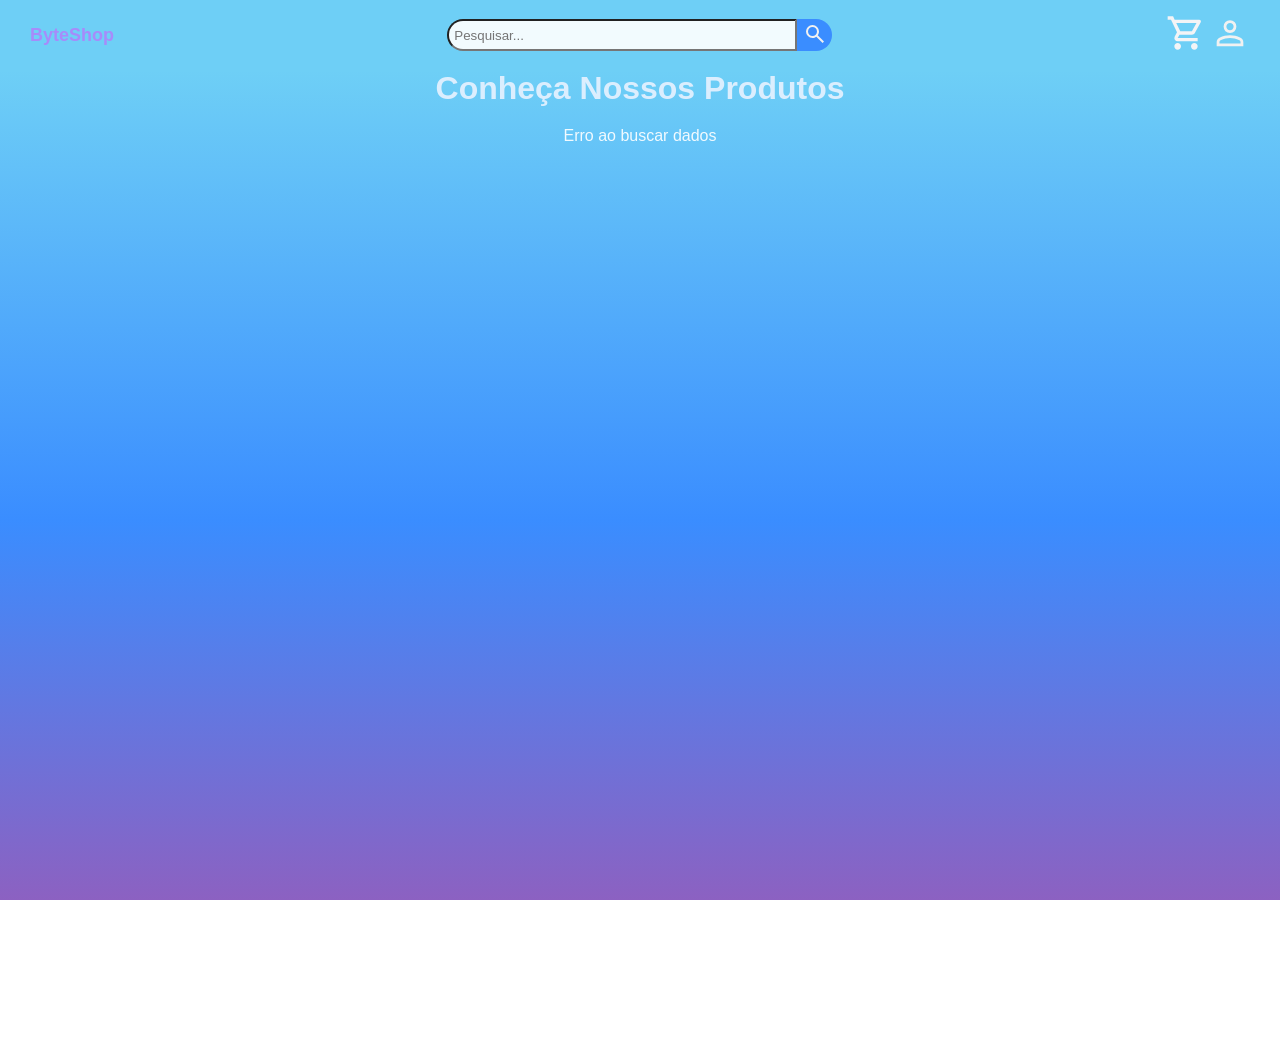
<file: index.html>
<!DOCTYPE html>
<html lang="pt-br">
<head>
    <meta charset="UTF-8">
    <meta name="viewport" content="width=device-width, initial-scale=1.0">
    <link rel="stylesheet" href="styles/style.css">
    <link rel="stylesheet" href="styles/indexresponsive.css">
    

    <title>ByteShop | Início</title>
</head>
<body>
    <header class="Header-container">
        <div id="header-div">
            <a id="index-a" href="index.html">
                <span id="header-span">ByteShop</span>
            </a>
        </div>
        <form class="Search-container" method="get">
            <input id="search-inp" type="search" name="query" placeholder="Pesquisar...">
            <button id="search-btn" type="submit">
                <img src="images/icons/search (1).svg" alt="botao-de-pesquisa">
            </button>
        </form>
        <div class="Menu-container">
            <a href="cart.html" id="cart-btn">
                <img id="menu-img-cart" src="images/icons/cart.svg" title="Cart" alt="imagem-usuario">
            </a>
            <a href="login.html" id="login-btn">
                <img id="menu-img-user" src="images/icons/user.svg" title="Login" alt="imagem-shopping-cart">
            </a>
        </div>
    </header>
    
    <main id="main" class="Main-container">
        <h1>Conheça Nossos Produtos</h1>
        <div id="container-products" class="Container-products"></div>
    </main>
    
    <footer class="Footer">
        <h4>developed by gabby &copy;</h4>
    </footer>
    
   
    <script type="module" src="./scripts/index.js"></script>
    <script src="./scripts/searchbar.js"></script>
    
    
</body>
</html>
</file>
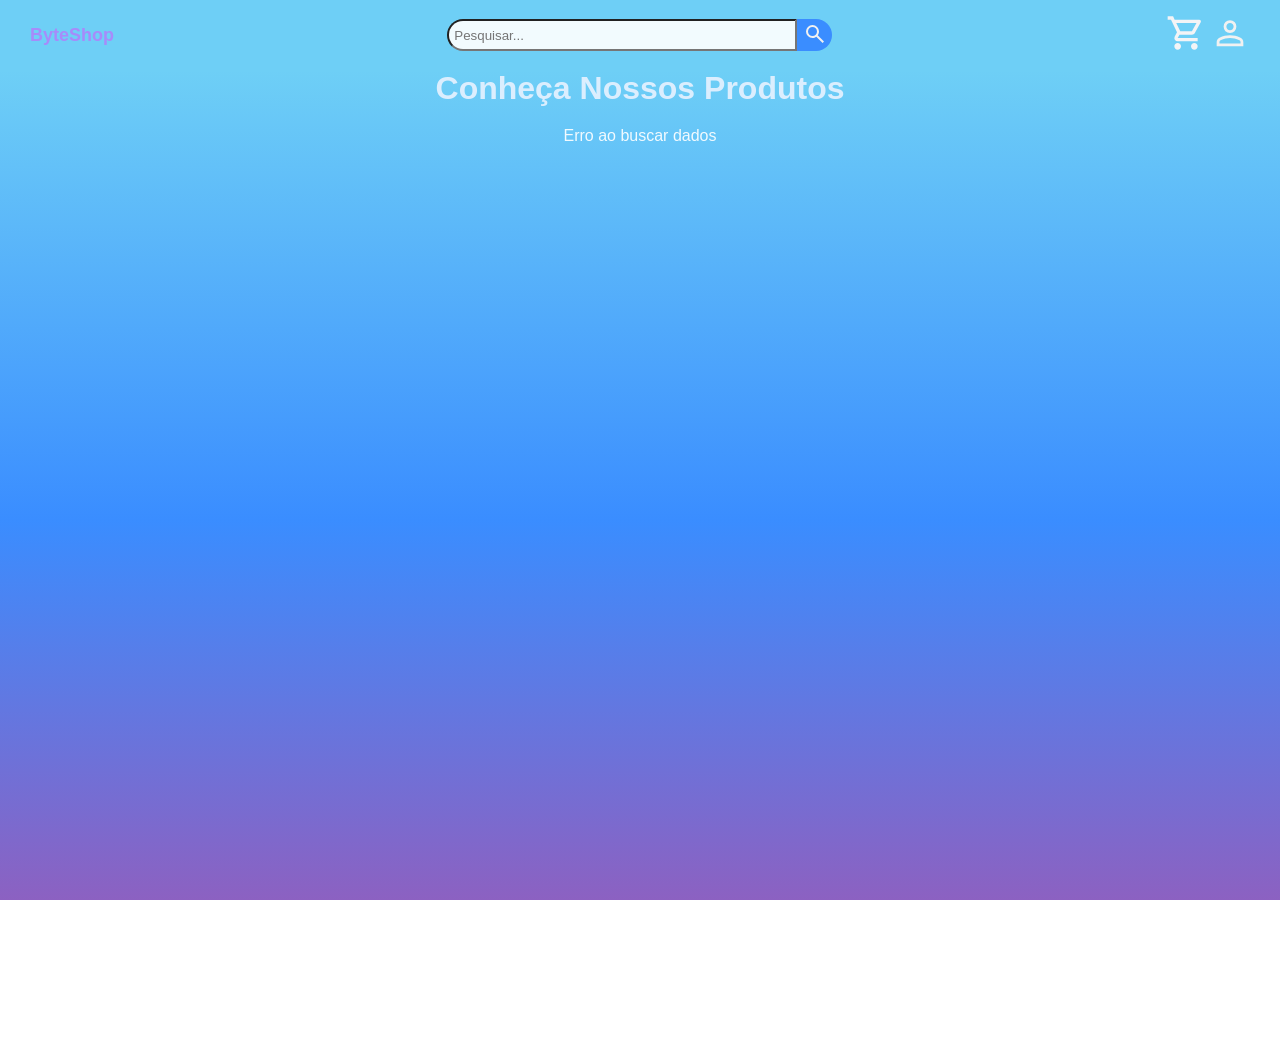
<file: admin.html>
<!DOCTYPE html>
<html lang="pt-br">
<head>
    <meta charset="UTF-8">
    <meta name="viewport" content="width=device-width, initial-scale=1.0">
    <title>ByteShop | Admin</title>
    <link rel="stylesheet" href="./styles/admin.css">
    
</head>
<body>
       
    <main class="adminContainer">
             <h1>Adicionar Novo Produto</h1>
        <form action="submit" method="post">
            <input type="text" placeholder="Nome do produto" name="inpNomeProduto" required>
            <input type="text" placeholder="Preço" name="inpPreco" required>
            <input type="text" placeholder="Descrição curta" name="inpDesCurta" required>
            <input type="text" placeholder="Descrição longa" name="inpDesLonga" required>
            <input type="file" placeholder="Imagem do produto" name="image" id="inpFile" required>

            <button id="btnUpload" type="button">Escolher arquivo</button>
            <div class="imgPreview"><img src="" alt="" id="img">
                <button id="xIcon"><img src="./images/icons/closeRed.svg" alt="close icon"></button>
            <p id="imgPmsg"></p></div>
            <button type="submit" id="formBtn">Cadastrar Produto</button>
        </form>
    </main>
    <script type="module" src="./scripts/admin/adminFormFront.js"></script>
    
    
       <footer class="Footer">
        <h4>developed by gabby &copy;</h4>
    </footer>
</body>
</html>
</file>
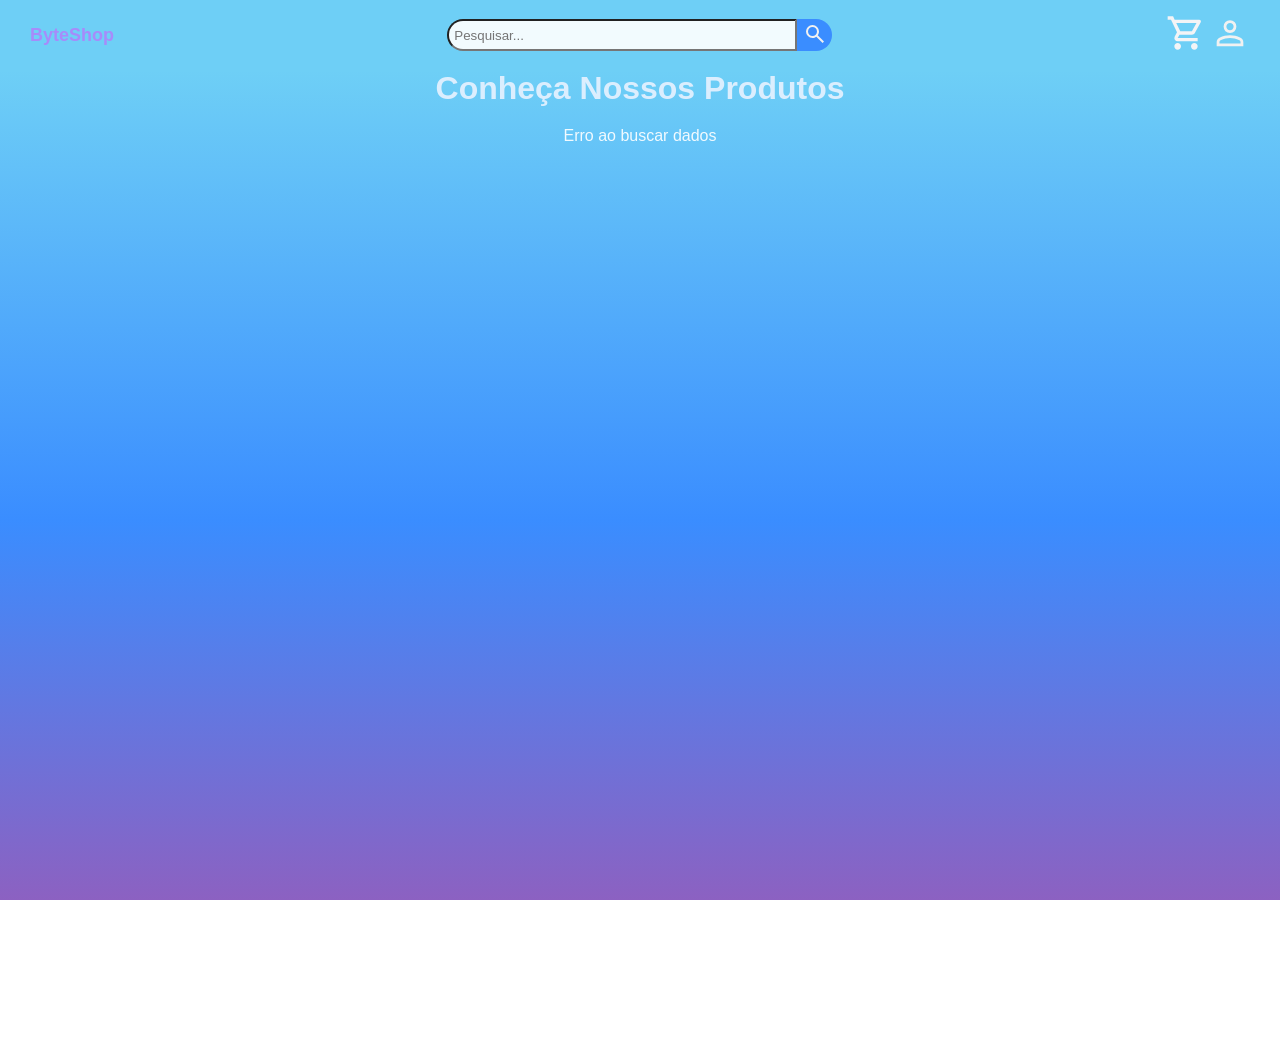
<file: cart.html>
<!DOCTYPE html>
<html lang="en">
<head>
    <meta charset="UTF-8">
    <meta name="viewport" content="width=device-width, initial-scale=1.0">
    
    
    <link rel="stylesheet" href="styles/cart.css">
    <link rel="stylesheet" href="styles/indexresponsive.css">
    <link rel="stylesheet" href="styles/style.css">
    <title>ByteShop | Cart</title>
</head>
<body>
       <header class="Header-container">
        <div id="header-div">
            <a id="index-a" href="index.html">
                <span id="header-span">ByteShop</span>
            </a>
        </div>
        
        <div class="Menu-container">
            <a href="cart.html" id="cart-btn">
                <img id="menu-img-cart" src="images/icons/cart.svg" title="Cart" alt="imagem-usuario">
            </a>
            <a href="login.html" id="login-btn">
                <img id="menu-img-user" src="images/icons/user.svg" title="Login" alt="imagem-shopping-cart">
            </a>
        </div>
    </header>

    <main class="cartContainer">
        
    </main>
    <div id="total"></div>

        <footer class="Footer">
        <h4>developed by gabby &copy;</h4>
    </footer>
    <script type="module" src="./scripts/cart.js"></script>
</body>
</html>
</file>
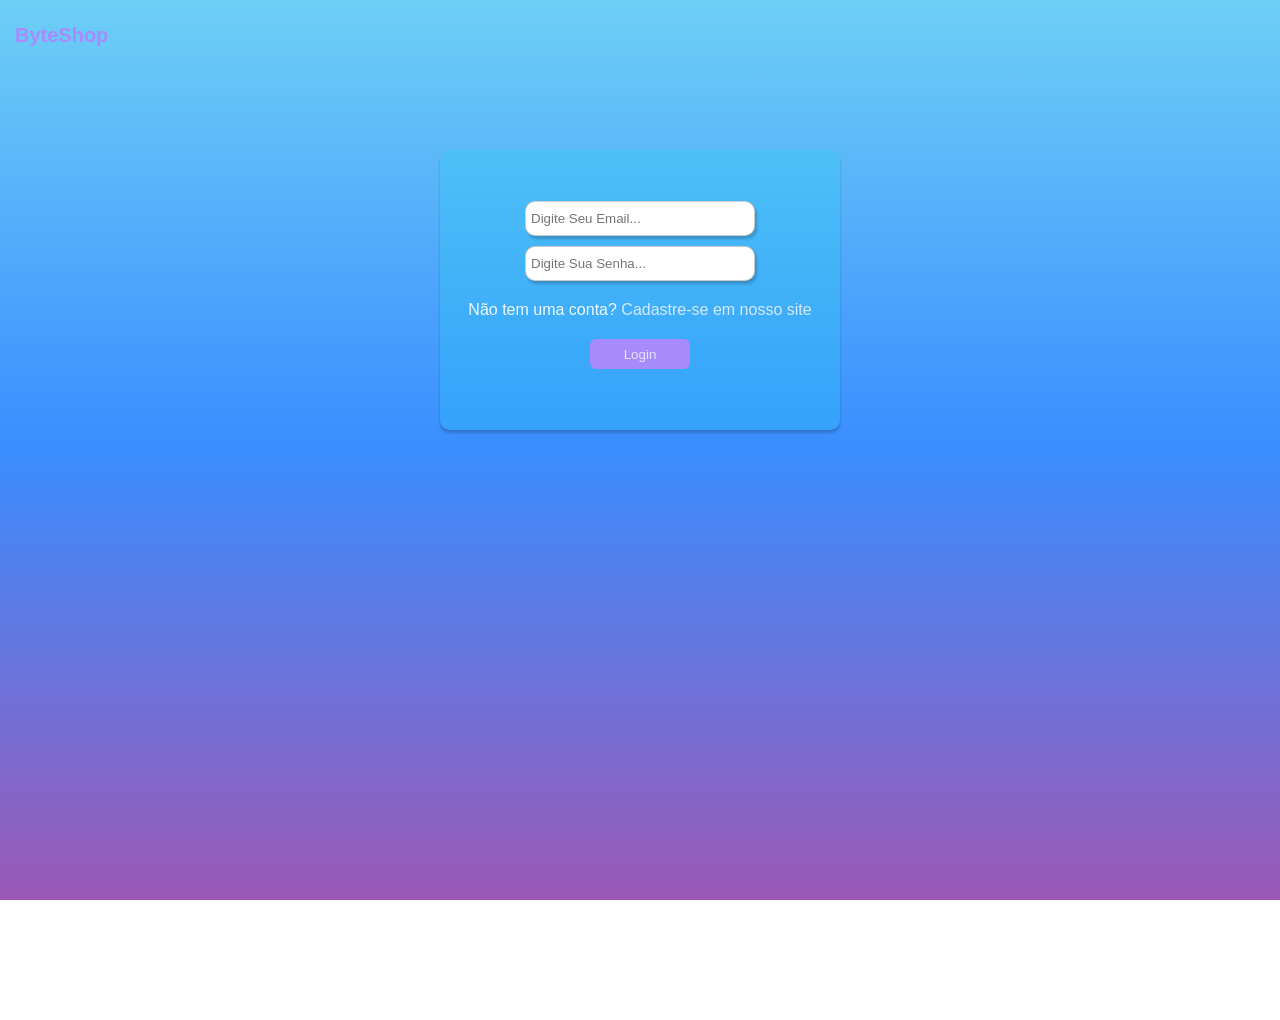
<file: login.html>
<!DOCTYPE html>
<html lang="en">
<head>
    <meta charset="UTF-8">
    <meta name="viewport" content="width=device-width, initial-scale=1.0">
    <title>ByteShop | Login</title>
    <link rel="stylesheet" href="styles/style.css">
    <link rel="stylesheet" href="styles/login.css">
    
</head>
<body>
  <header class="Header-container">
        <div id="header-div">
            <a id="index-a" href="index.html">
                <span id="header-span">ByteShop</span>
            </a>
        </div>
      
    </header>

    <main id="main-login" class="Main-container-login">
        <form id="login-form" class="Form-container">
            <fieldset class="Form">
                <input id="user-email" type="email" placeholder="Digite Seu Email..." required>
                <input id="user-password" type="password" placeholder="Digite Sua Senha..." required>
                <p id="error-p"></p>
                <p class="account">Não tem uma conta? <a href="new-account.html">Cadastre-se em nosso site</a></p>
                <button id="login-btn" type="button">Login</button>
            </fieldset>
        </form>
    </main>

    <footer class="Footer">
        <h4>developed by gabby &copy;</h4>
    </footer>

    <script type="module" src="./scripts/login.js"></script>
</body>
</html>
</file>
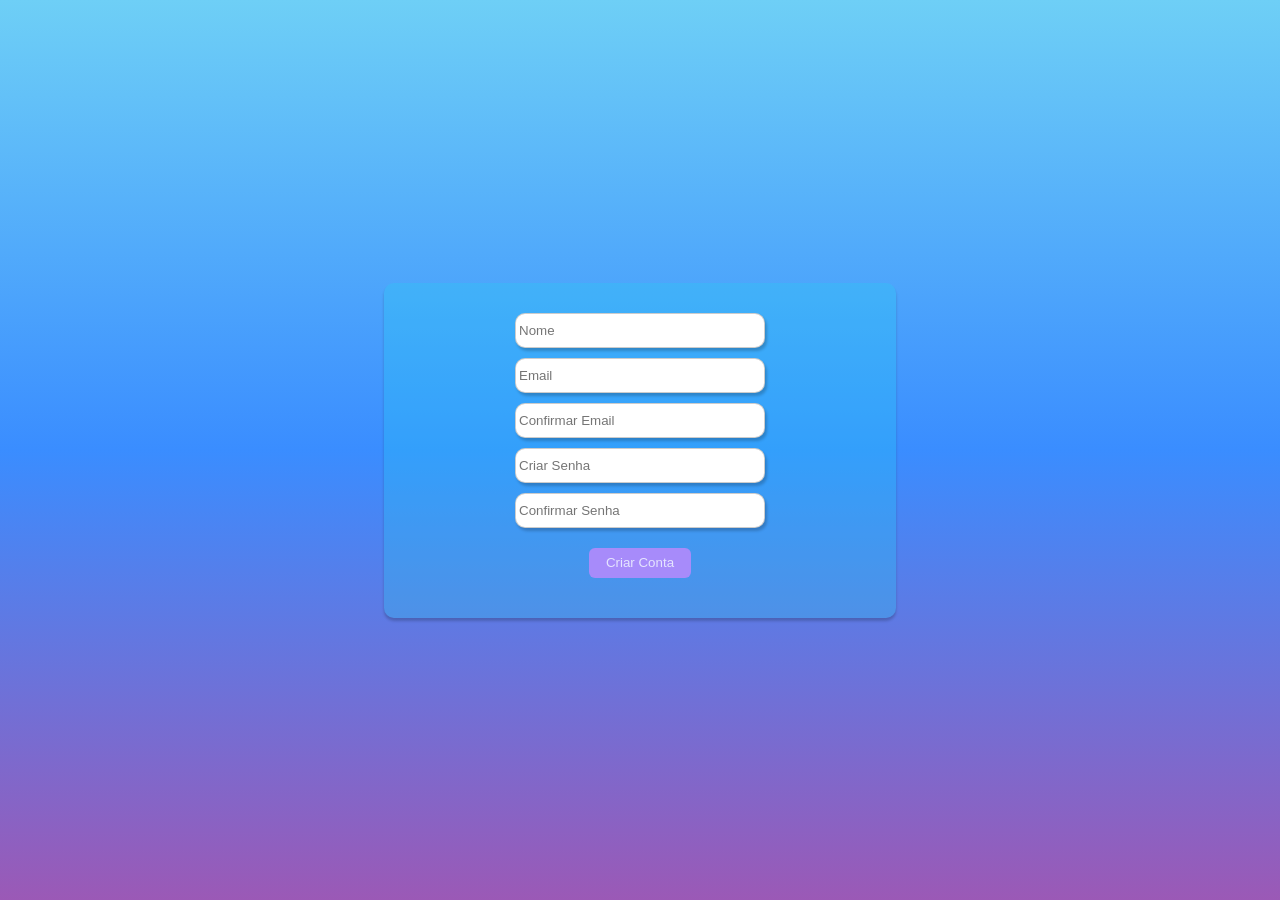
<file: new-account.html>
<!DOCTYPE html>
<html lang="pt-br">
<head>
    <meta charset="UTF-8">
    <meta name="viewport" content="width=device-width, initial-scale=1.0">
    <title>ByteShop | Criar Conta</title>
    <link rel="stylesheet" href="styles/newaccount.css">
</head>
<body>
 
    <form class="newAccountForm">
        <input type="text" placeholder="Nome" name="nome" required id="name">
        <input type="email" placeholder="Email" name="email" required>
        <input type="email"placeholder="Confirmar Email" name="confirmEmail" required>
        <input type="password" placeholder="Criar Senha" required>
        <input type="password" placeholder="Confirmar Senha" required>
        <button id="createAccount">Criar Conta</button>
    </form>
    <script type="module" src="./scripts/createaccount.js"></script>
</body>
</html>
</file>
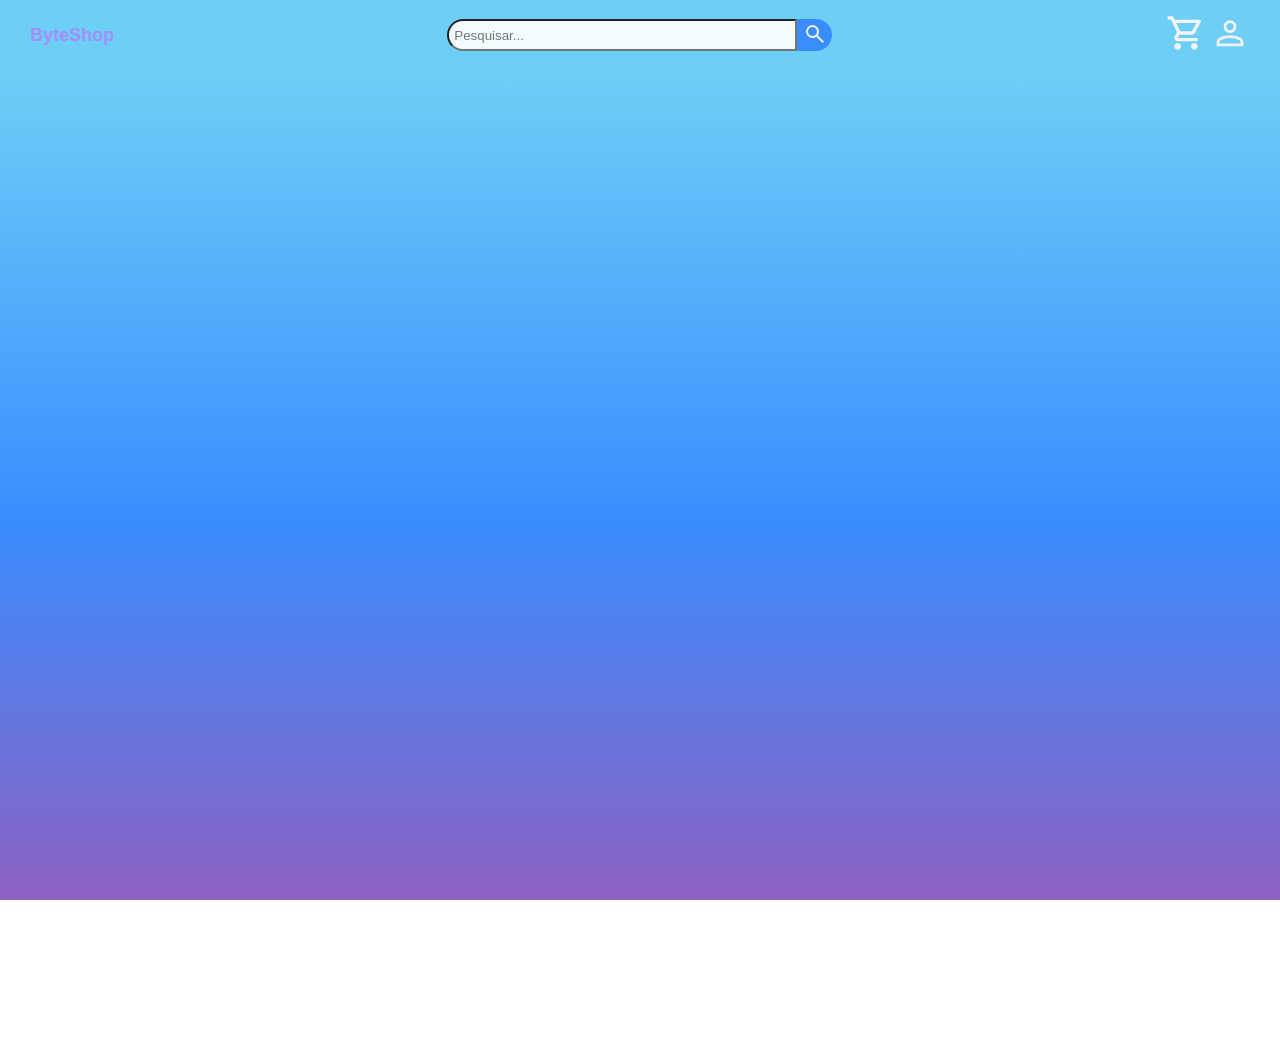
<file: products.html>
<!DOCTYPE html>
<html lang="pt-br">
<head>
    <meta charset="UTF-8">
    <meta name="viewport" content="width=device-width, initial-scale=1.0">
    <link rel="stylesheet" href="styles/style.css">
    <link rel="stylesheet" href="styles/products.css">
    <link rel="stylesheet" href="styles/indexresponsive.css">
    <link rel="stylesheet" href="styles/productsResponsive.css">
    
    
    <title>ByteShop | Produtos</title>
</head>
<body>
    <header class="Header-container">
        <div id="header-div">
            <a id="index-a" href="index.html">
                <span id="header-span">ByteShop</span>
            </a>
        </div>
        <form class="Search-container" method="get">
            <input id="search-inp" type="search" name="query" placeholder="Pesquisar...">
            <button id="search-btn" type="submit">
                <img src="images/icons/search (1).svg" alt="botao-de-pesquisa">
            </button>
        </form>
        <div class="Menu-container">
            <a href="cart.html" id="cart-btn">
                <img id="menu-img-cart" src="images/icons/cart.svg" title="Cart" alt="imagem-usuario">
            </a>
            <a href="login.html" id="login-btn">
                <img id="menu-img-user" src="images/icons/user.svg" title="Login" alt="imagem-shopping-cart">
            </a>
        </div>
    </header>

    <main id="main-product-container" class="Main-product-container">
        <div class="Products-produto-div" id="produto-div"></div>
    </main>

    <footer class="Footer">
        <h4>developed by gabby &copy;</h4>
    </footer>
    
    
    <script src="./scripts/searchbar.js"></script>
   <script type="module" src="./scripts/products.js"></script>
</body>
</html>
</file>
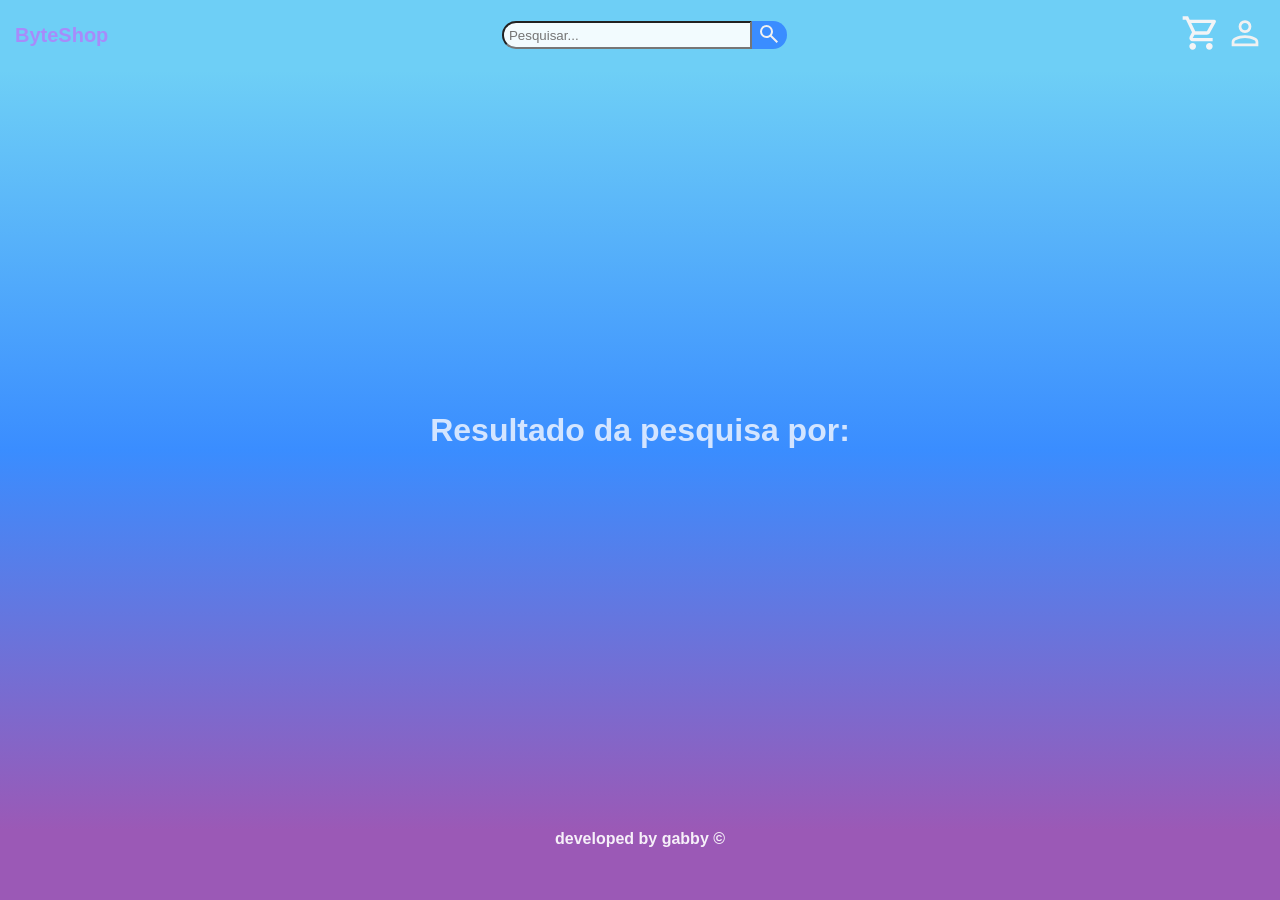
<file: search.html>
<!DOCTYPE html>
<html lang="pt-br">
<head>
    <meta charset="UTF-8">
    <meta name="viewport" content="width=device-width, initial-scale=1.0">
  
    
    <link rel="stylesheet" href="styles/searchStyle.css">
    <link rel="stylesheet" href="styles/products.css">
      <link rel="stylesheet" href="styles/style.css">
    <title>ByteShop | Produto</title>
</head>
<body>
    <header class="Header-container">
        <div id="header-div">
            <a id="index-a" href="index.html">
                <span id="header-span">ByteShop</span>
            </a>
        </div>
        <form class="Search-container" method="get" action="search.html">
            <input id="search-inp" type="search" name="query" placeholder="Pesquisar...">
            <button id="search-btn" type="submit">
                <img src="images/icons/search (1).svg" alt="botao-de-pesquisa">
            </button>
        </form>
        <div class="Menu-container">
            <a href="cart.html" id="cart-btn">
                <img id="menu-img-cart" src="images/icons/cart.svg" title="Cart" alt="imagem-usuario">
            </a>
            <a href="login.html" id="login-btn">
                <img id="menu-img-user" src="images/icons/user.svg" title="Login" alt="imagem-shopping-cart">
            </a>
        </div>
    </header>
    
    <main id="main" class="Main-container-search">
        <h1 id="searchResult"></h1>
        <div id="container-products" class="Container-products"></div>
    </main>
    
    <footer class="Footer">
        <h4>developed by gabby &copy;</h4>
    </footer>
    
   
    
    <script src="./scripts/searchbar.js"></script>
    <script type="module" src="./scripts/searchpage.js"></script>
    
    
</body>
</html>
</file>
<file: styles/style.css>
:root {
  --bg-body: linear-gradient(to bottom, #6ECFF6, #3A8DFF, #9B59B6);
  --accent-color: #a78bfa;
  --accent-color-hover: #8b5cf6;
  --highlight-color: #22d3ee;
  --product-card-bg: #22d3ee41;
  --product-card-hover-bg: #22d3ee25;
  --product-card-shadow: rgba(0, 0, 0, 0.2);
  --product-card-hover-shadow: rgba(0, 0, 0, 0.4);
  --product-card-border: rgba(255, 255, 255, 0.1);
}

* {
  margin: 0;
  padding: 0;
  box-sizing: border-box;
}

html, body {
  width: 100%;
  height: 100%;
  overflow-x: hidden;
  color: #ffffffe8;
  font-family: sans-serif;
  
}

input:focus {
  outline: none;
  box-shadow: 0 0 0 3px rgba(251, 191, 36, 0.4);
}

a {
  text-decoration: none;
  color: #f0f4ffd7;
}

h1, h3 {
  text-align: center;
  color: #f0f4ffd7;
  
}

.Header-container {
  width: 100%;
  height: 70px;
  display: flex;
  justify-content: space-between;
  align-items: center;
  padding: 15px;
  background-color: #6ECFF6;
}

#header-span {
  color: var(--accent-color);
  font-weight: 600;
  font-size: 20px;
}

.Search-container {
  display: flex;
}

#search-inp {
  text-indent: 5px;
  width: 250px;
  height: 28px;
  background-color: #ffffffe8;
  border-top-left-radius: 20px;
  border-bottom-left-radius: 20px;
}

#search-btn {
  background-color: #3A8DFF;
  width: 35px;
  border: none;
  border-top-right-radius: 20px;
  border-bottom-right-radius: 20px;
  cursor: pointer;
}

#menu-img-user, #menu-img-cart {
  width: 40px;
  height: 40px;
}

ul {
  list-style: none;
  display: flex;
  flex-wrap: wrap;
  justify-content: center;
  gap: 10px;
}

li {
  display: flex;
  flex-direction: column;
}

.Main-container {
  min-height: 100%;
  width: 100%;
  background: var(--bg-body);
  padding-bottom: 20px;
}

.Container-products {
  display: flex;
  flex-wrap: wrap;
  justify-content: center;
  gap: 10px;
  margin-top: 20px;
}

.Card-produto {
  width: 310px;
  height: auto;
  display: flex;
  flex-direction: column;
  justify-content: space-between;
  background-color: var(--product-card-bg);
  box-shadow: 0 1px 3px var(--product-card-shadow);
  border-radius: 10px;
  margin-bottom: 5px;
  cursor: pointer;
  border: 1px solid transparent;
}

.Card-produto:hover {
  background-color: var(--product-card-hover-bg);
  box-shadow: 0px 10px 10px var(--product-card-hover-shadow);
  border: 1px solid var(--product-card-border);
}

.Card-produto a {
  display: block;
  width: 100%;
}

.Img-card {
  width: 200px;
  height: 115px;
  display: block;
  margin: 10px auto;
  border-radius: 10px;
}

.Description {
  width: 90%;
  margin: 5px auto;
}



.priceCart {
  width: 100%;
  display: flex;
  justify-content: space-around;
  align-items: center;
  background-color: #c5d5d070;
  border-bottom-left-radius: 10px;
  border-bottom-right-radius: 10px;
  padding: 5px 0;
  flex-shrink: 0;
}

.cartBtn .notfoundbtn {
  width: 40px;
  height: 30px;
  border-radius: 4px;
  cursor: pointer;
  border: none;
  background-color: transparent;
}

.cartBtn:hover {
  background-color: #6ed0f6a6;
}

.notfoundbtn:hover {
  background-color: #6ed0f6a6;
}

.Price {
  text-align: center;
}

.Price::before {
  content: 'R$: ';
}

.Footer {
  width: 100%;
  height: 70px;
  background-color: #9B59B6;
  text-align: center;
}


::-webkit-scrollbar {
  width: 6px; 
}

::-webkit-scrollbar-track {
  background: transparent; 
}

::-webkit-scrollbar-thumb {
  background: rgba(255, 255, 255, 0.8); 
  border-radius: 10px;
}

::-webkit-scrollbar-thumb:hover {
  background: rgba(255, 255, 255, 1); 
}


* {
  scrollbar-width: thin;
  scrollbar-color: white transparent;
}

.notFound {
  display: block;
  width: 90%;
  height: 90%;
  color: black;
  background-color: var(--bg-body);
  text-align: center;
  margin-top: 150px;
}
</file>
<file: styles/indexresponsive.css>
@media screen and (min-width: 315px) and (max-width: 424px) {
  .Header-container {
    justify-content: space-evenly;
    padding: 10px;
  }

  html, body {
    height: 100%;
    width: 100%;
  }

  #header-span {
    font-size: 12px;
  }

  #search-inp {
    width: 70%;
    height: 26px;
    margin-left: 5px;
  }

  #menu-img-user,
  #menu-img-cart {
    width: 22px;
    height: 22px;
  }

  .Card-produto {
    width: 270px;
  }

  .Menu-container {
    display: flex;
    flex-direction: row;
  }

  
}


@media screen and (min-width: 425px) and (max-width: 767px) {
  .Header-container {
    justify-content: space-around;
  }

  #header-span {
    font-size: 14px;
  }

  #search-inp {
    width: 75%;
    height: 28px;
  }

  .Card-produto {
    width: 300px;
  }
}


@media screen and (min-width: 768px) and (max-width: 1023px) {
  .Header-container {
    padding: 10px 20px;
  }

  #header-span {
    font-size: 16px;
  }

  #search-inp {
    width: 300px;
    height: 30px;
  }

  .Card-produto {
    width: 320px;
  }

  .Container-products {
    gap: 15px;
  }
}

@media screen and (min-width: 1024px) and (max-width: 1439px) {
  .Header-container {
    padding: 15px 30px;
  }

  #header-span {
    font-size: 18px;
  }

  #search-inp {
    width: 350px;
    height: 32px;
  }

  .Card-produto {
    width: 330px;
  }

  .Container-products {
    gap: 20px;
  }
}


@media screen and (min-width: 1440px) {
  .Header-container {
    max-width: 100vw;
    margin: 0 auto;
    justify-content: space-between;
  }

  #header-span {
    font-size: 20px;
  }

  #search-inp {
    width: 400px;
    height: 35px;
  }

  .Card-produto {
    width: 350px;
  }

  .Container-products {
    gap: 25px;
  }
}

/* ======================== */
/* 🧱 4K Ultra-Wide (opcional) */
@media screen and (min-width: 2560px) {
  .Main-container {
    max-width: 100vw;
    margin: 0 auto;
  }

  .Card-produto {
    width: 380px;
  }

  #search-inp {
    width: 500px;
  }
}
</file>
<file: styles/admin.css>
:root {
 
  --bg-body: linear-gradient(to bottom, #6ECFF6, #3A8DFF, #9B59B6);
 


  --accent-color: #a78bfa;
  --accent-color-hover: #8b5cf6;
  --highlight-color: #22d3ee;

  --product-card-bg: #22d3ee41;
  --product-card-hover-bg: #22d3ee25;
  --product-card-shadow: rgba(0, 0, 0, 0.2);
  --product-card-hover-shadow: rgba(0, 0, 0, 0.4);
  --product-card-border: rgba(255, 255, 255, 0.1);
}

* {
  margin: 0;
  padding: 0;
  box-sizing: border-box;
}

html body {
  height: 100%;
  overflow-x: hidden;
  color: #f0f4ffd7;
}

body {
  background: var(--bg-body);
  color: var(--text-color);
  width: 100%;
  min-height: 100vh;
  display: flex;
  flex-direction: column;
  justify-content: center;
  align-items: center;
  padding-bottom: 10px;
  
}

h1 {
  text-align: center;
}

.adminContainer {
    width: 50%;
    border: 1px solid rgba(0, 0, 0, 0.037);
    box-shadow: 0px 3px 3px var(--product-card-shadow);
    margin-top: 50px;
    background-color: #6ECFF6;
    border-radius: 10px;
   
   
}


form {
    display: flex;
    flex-direction: column;
    align-items: center;
    gap: 8px;
    padding: 5px;
    
    
}

form > button {
  background-color: var(--accent-color);
  color: black;
  border: none;
  border-radius: 8px;
  padding: 8px 12px;
  display: block;
  margin: auto;
  cursor: pointer;
}
button:hover {
    background-color: var(--accent-color-hover);
}
input {
    width: 300px;
    height: 35px;
    border-radius: 10px;
    text-indent: 2px;
    border: 1px solid var(--product-card-shadow);
    box-shadow: 2px 3px 3px var(--product-card-shadow);
    background-color: #f0f4ffd7;
}

input:focus {
    outline: none;
}

input[type="file"] {
    box-shadow: none;
    display: none;
}

input[type="file"]::-webkit-file-upload-button {
  background-color: #fbbf24;
  color: black;
  border: none;
  border-radius: 8px;
  padding: 8px 12px;
  cursor: pointer;
  display: block;
  margin: auto;
  
  
}

input[type="file"]::-webkit-file-upload-button:hover {
    background-color: var(--accent-color-hover);
    
  
}

#img {
  width: 210px;
  height: 200px;
  border-radius: 15px;
  display: none;
  
  
}

.imgPreview img.show {
  opacity: 1;
  max-height: 300px; 
}

.imgPreview {
  position: relative;
}

.errorPInput {
  display: block;
  color: red;
  
}

#xIcon {
  background-color: transparent;
  border: none;
  cursor: pointer;
  position: absolute;
  top: -7%;
  right: -3%;
  z-index: 3;
  display: none;

}

footer {
  margin-top: 30px;
}

@media screen and (min-width: 315px) and (max-width: 600px) {
  .adminContainer {
    width: 90%;
  }
  input {
    width: 80%;
  }

}
</file>
<file: styles/cart.css>
* {
    margin: 0;
    padding: 0;
    box-sizing: border-box;
}
:root {
 
  --bg-body: linear-gradient(to bottom, #6ECFF6, #3A8DFF, #9B59B6);
 


  --accent-color: #a78bfa;
  --accent-color-hover: #8b5cf6;
  --highlight-color: #22d3ee;

  --product-card-bg: #22d3ee41;
  --product-card-hover-bg: #22d3ee25;
  --product-card-shadow: rgba(0, 0, 0, 0.2);
  --product-card-hover-shadow: rgba(0, 0, 0, 0.4);
  --product-card-border: rgba(255, 255, 255, 0.1);
}

html {
    width: 100%;
    height: 100%;
}

body {
    width: 100%;
    height: 100%;
    background: var(--bg-body);
}

.cartContainer {
    width: 100%;
    min-height: 100vh;
    height: fit-content;
    background: var(--bg-body);
    display: flex;
    flex-direction: column;
    align-items: center;
    gap: 5px;
    
}
.productCart {
   
    width: 40%;
    height: fit-content;
    background-color: var(--product-card-bg);
    border-radius: 20px;
    box-shadow: 0 1px 3px var(--product-card-shadow)
}
.productCart > img {
    max-width: 100px;
    max-height: 100px;
    border-radius: 10px;
    display: block;
    margin: auto;
    margin-top: 10px;
    
}
</file>
<file: styles/login.css>
.Main-container-login {
    width: 100%;
    height: 800px;
}

.Header-container {
    width: 100%;
    background-color: transparent;
}
html {
    width: 100%;
    height: 100%;
}
body {
    height: 100vh;
    width: 100%;
    align-content: center;
    background: linear-gradient(to bottom, #6ECFF6, #3A8DFF, #9B59B6);
}

.Form-container {
    margin-top: 80px;
}

.Form {
    width: 400px;
    height: 280px;
    margin: auto;
    border: none;
    background-color: var(--product-card-bg);
    display: flex;
    flex-direction: column;
    justify-content: center;
    align-items: center;
    gap: 10px;
    box-shadow: 0 3px 3px var(--product-card-shadow);
    border-radius: 10px;
    list-style: none;
}

fieldset legend {
    text-align: center;
}

input {
    width: 230px;
    height: 35px;
    border: 1px solid var(--product-card-shadow);
    box-shadow: 2px 3px 3px var(--product-card-shadow);
    border-radius: 10px;
    text-indent: 5px;
}

input:focus {
    outline: none;
}

#login-btn {
    display: block;
    background-color: var(--accent-color);
    cursor: pointer;
    width: 100px;
    height: 30px;
    border: none;
    border-radius: 6px;
    margin: 10px auto;
    color: #f0f4ffd7;
}

#login-btn:hover {
    background-color: var(--accent-color-hover);
}

#error-p {
    color: red;
}

.Footer {
    background-color: transparent;
}

@media screen and (min-width: 300px) and (max-width: 480px) {
    .Form {
        width: 90%;
    }

    .account {
        font-size: 12px;
        text-align: center;

    }
}
</file>
<file: styles/newaccount.css>
* {
    margin: 0;
    padding: 0;
    box-sizing: border-box ;
}

:root {
  --bg-body: linear-gradient(to bottom, #6ECFF6, #3A8DFF, #9B59B6);
  --accent-color: #a78bfa;
  --accent-color-hover: #8b5cf6;
  --highlight-color: #22d3ee;
  --product-card-bg: #22d3ee41;
  --product-card-hover-bg: #22d3ee25;
  --product-card-shadow: rgba(0, 0, 0, 0.2);
  --product-card-hover-shadow: rgba(0, 0, 0, 0.4);
  --product-card-border: rgba(255, 255, 255, 0.1);
}

body {
    width: 100%;
    height: 100vh;
    display: flex;
    align-items: center;
    justify-content: center;
    flex-direction: column;
    background: linear-gradient(to bottom, #6ECFF6, #3A8DFF, #9B59B6);
}


.newAccountForm {
    padding-top: 30px;
    padding-bottom: 30px;
    border-radius: 10px;
    width: 40%;
    display: flex;
    flex-direction: column;
    align-items: center;
    justify-content: center;
    gap: 10px;
    border: none;
    background-color: #22d3ee41;
    box-shadow: 0 3px 3px var(--product-card-shadow);
}

.newAccountForm > input {
    
    width: 250px;
    height: 35px;
    outline: none;
    border: 1px solid var(--product-card-shadow);
    box-shadow: 2px 3px 3px var(--product-card-shadow);
    text-indent: 3px;
    border-radius: 10px;
}

.newAccountForm > button {
    margin-top: 10px;
    width: 20%;
    height: 30px;
    display: block;
    background-color: var(--accent-color);
    cursor: pointer;
    border: none;
    border-radius: 6px;
    margin: 10px auto;
    color: #f0f4ffd7;
}

.errorEmail {
    color: red;
    text-align: center;
}

.errorPass {
    color: red;
}

@media screen and (min-width: 315px) and (max-width: 424px) {
  .newAccountForm > input {
    width: 230px;
  }

  .newAccountForm {
    width: 90%;
  }
  
  .newAccountForm > button {
    width: 30%;
  }

  
}
</file>
<file: styles/products.css>
:root {
  --bg-body: linear-gradient(to bottom, #6ECFF6, #3A8DFF, #9B59B6);
  --accent-color: #a78bfa;
  --accent-color-hover: #8b5cf6;
  --highlight-color: #22d3ee;

  --product-card-bg: #22d3ee41;
  --product-card-hover-bg: #22d3ee25;
  --product-card-shadow: rgba(0, 0, 0, 0.2);
  --product-card-hover-shadow: rgba(0, 0, 0, 0.4);
  --product-card-border: rgba(255, 255, 255, 0.1);
}

html, body {
  width: 100%;
  height: 100%;
  overflow-x: hidden;
  color:#f0f4ffd7;;
  font-family: sans-serif;
}

.Main-product-container {
    width: 100%;
    min-height: 100vh;
    background: var(--bg-body);
    display: flex;
    flex-direction: column;
    align-items: center;
    gap: 10px;
}

.Main-product-container > img {
    width: 300px;
    height: 190px;
    border-radius: 30px;
}

.Products-produto-div {
    width: 60%;
    height: fit-content;
    display: flex;
    flex-direction: column;
    align-items: center;
    text-align: center;
}

.Btn-index {
    width: 80px;
    height: 30px;
    margin: 5px;
    border-radius: 10px;
    border: none;
    cursor: pointer;
    color: #f0f4ffd7;
    background-color: #a78bfa;
}

.Btn-index:hover {
  background-color: #a78bfade;
}
</file>
<file: styles/productsResponsive.css>
@media screen and (min-width: 315px) and (max-width: 424px) {
.Long-description {
  margin-top: 8px;

  
}

#search-inp {
   margin-left: 5px;
}

.Menu-container {
   display: flex;
   flex-direction: row;
}
}
</file>
<file: styles/searchStyle.css>
.Product-img-search {
    width: 300px;
    height: 200px;
    border-radius: 20px;
}

#container-products {
    padding: 10px;
}

html, body {
    height: 100%;
    width: 100%;
    background: linear-gradient(to bottom, #6ECFF6, #3A8DFF, #9B59B6);
}

.Main-container-search {
  background: linear-gradient(to bottom, #6ECFF6, #3A8DFF, #9B59B6);
  min-height: calc(100vh - 140px);
  display: flex;
  flex-direction: column;
  justify-content: center;
}
</file>
